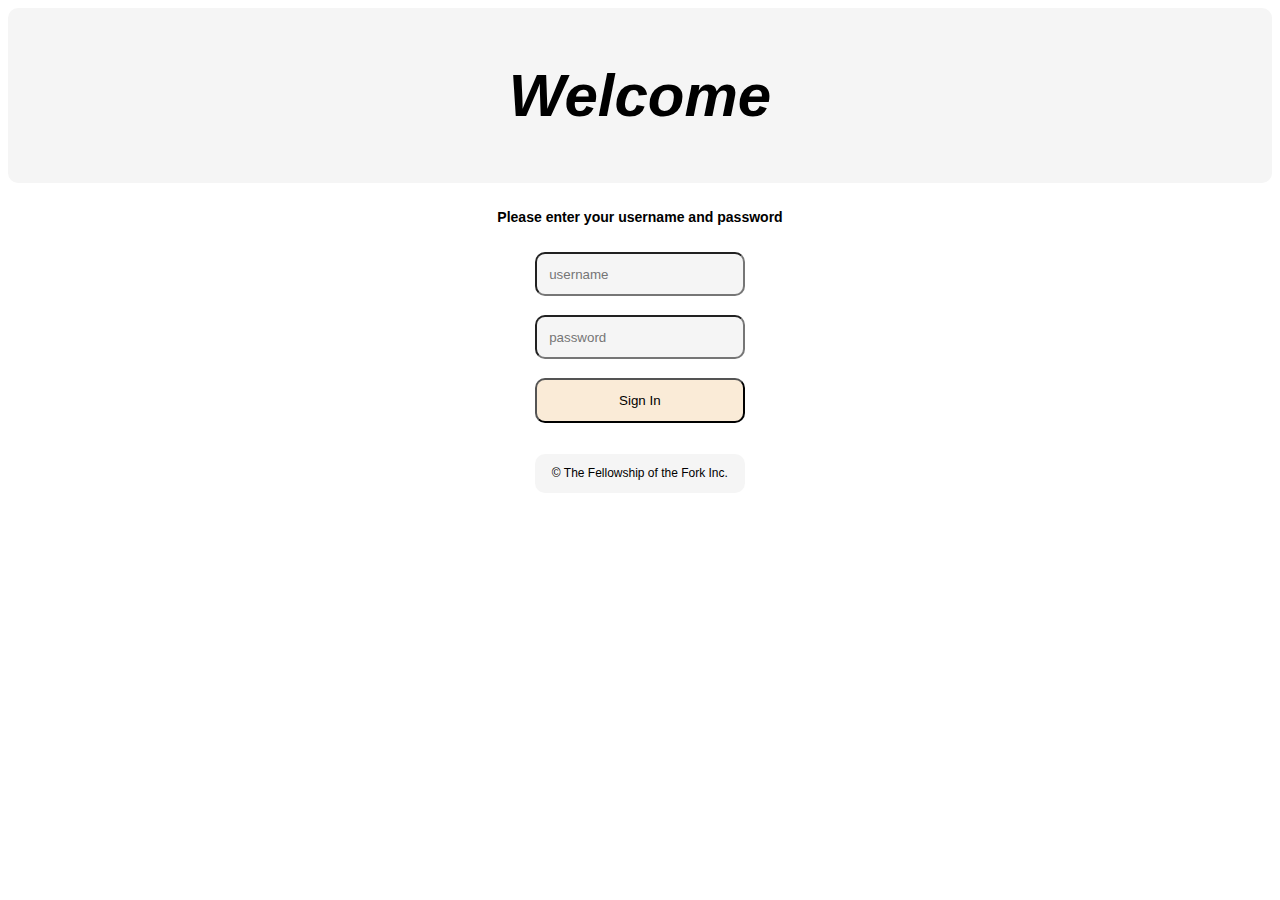
<file: index.html>
<!DOCTYPE html>
<html lang="en">
<head>
    <meta charset="UTF-8">
    <meta name="viewport" content="width=device-width, initial-scale=1.0">
    <title>Sign In | Survey</title>

    <link rel="stylesheet" href="./styles.css">
</head>
<body>
    <div class="row">
        <div class="col-lg-12 col-md-12 col-sm-12 menubar">
            <h1>Welcome</h1>
        </div>
    </div>

    <div class="row">
        <div class="col-lg-12 col-md-12 col-sm-12">
            <h3>Please enter your username and password</h3>
        </div>
    </div>

    <form id="signin">
        <div class="row">
            <div class="col-lg-05 col-md-03 col-sm-02 spacing"><p>&nbsp;</p></div>
            <div>
                <input class="col-lg-02 col-md-06 col-sm-08 wht" type="text"
                id="username" placeholder="username" required>
            </div>
            <div class="col-lg-05 col-md-03 col-sm-02 spacing"><p>&nbsp;</p></div>
        </div>

        <div class="row">
            <div class="col-lg-05 col-md-03 col-sm-02 spacing"><p>&nbsp;</p></div>
            <div>
                <input class="col-lg-02 col-md-06 col-sm-08 wht" type="password" 
                id="password" placeholder="password" required>
            </div>
            <div class="col-lg-05 col-md-03 col-sm-02 spacing"><p>&nbsp;</p></div>
        </div>

        <div class="row">        
            <div>
                <div class="col-lg-05 col-md-05 col-sm-03 spacing"><p>&nbsp;</p></div>
                <input class="col-lg-02 col-md-02 col-sm-06 wht" id="signInButton" type="button"
                onclick="signIn()" value="Sign In"> <!-- onclick="location.href='quiz.html'" -->
                <div class="col-lg-05 col-md-05 col-sm-03 spacing"><p>&nbsp;</p></div>
            </div>
        </div>
    </form>

    <div class="row">        
        <div class="col-lg-05 col-md-05 col-sm-03 spacing"><p>&nbsp;</p></div>
        <p class="col-lg-02 col-md-02 col-sm-06 wht" id="footer">&copy The Fellowship of the Fork Inc.</p>
        <div class="col-lg-05 col-md-05 col-sm-03 spacing"><p>&nbsp;</p></div>
    </div>

    <script type="text/javascript" src="./data.js"></script>

    <script type="text/javascript" src="./scripts.js"></script>
</body>
</html>
</file>
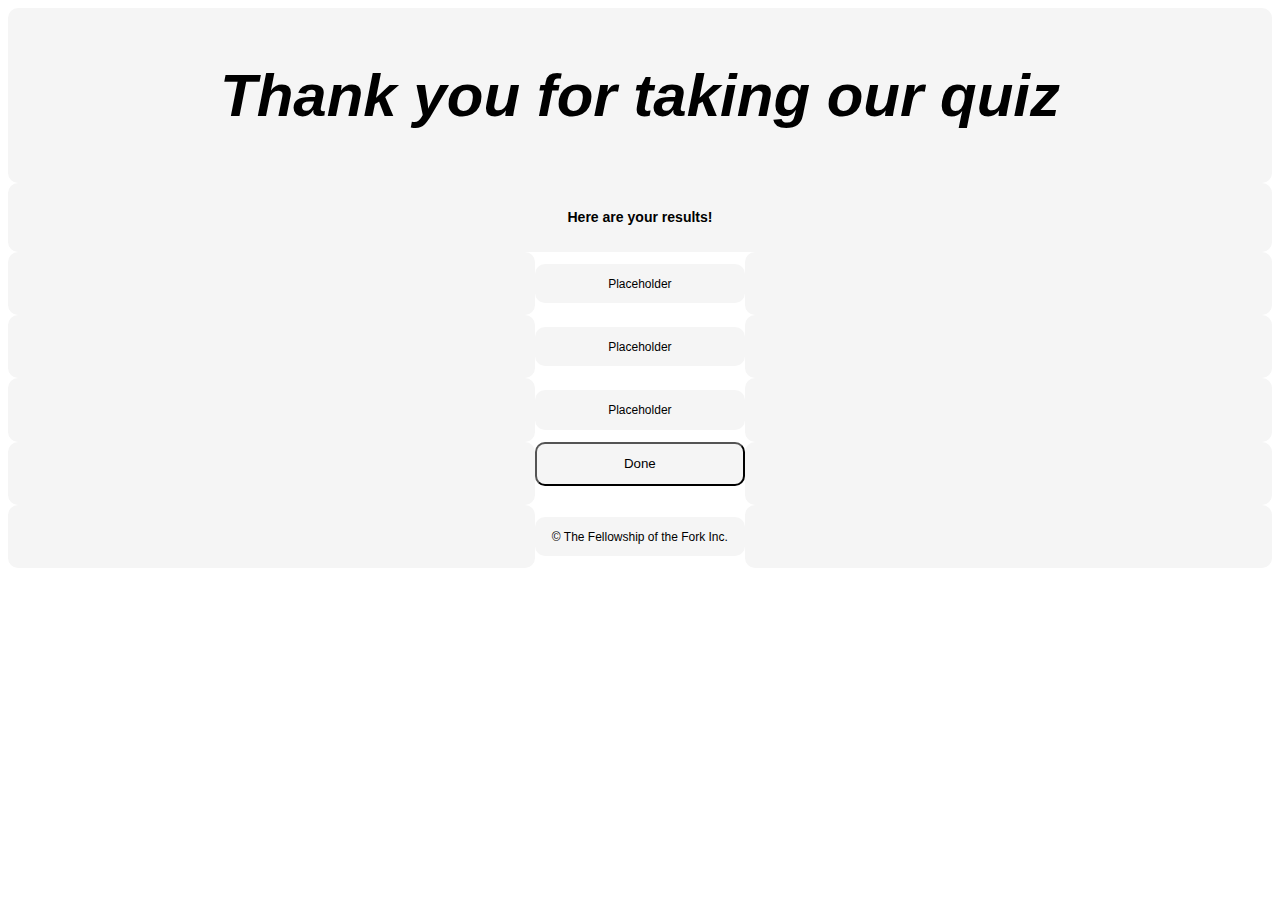
<file: disneyResults.html>
<!DOCTYPE html>
<html lang="en">
<head>
    <meta charset="UTF-8">
    <meta name="viewport" content="width=device-width, initial-scale=1.0">
    <title>Results</title>

    <link rel="stylesheet" href="./styles.css">
</head>
<body onload="showResult()">
    <div class="row">
        <div class="col-lg-12 col-md-12 col-sm-12 wht menubar">
            <h1>Thank you for taking our quiz</h1>
        </div>
    </div>

    <div class="row">
        <div class="col-lg-12 col-md-12 col-sm-12 wht">
            <h3>Here are your results!</h3>
        </div>
    </div>

    <div class="row">
        <div class="col-lg-05 col-md-03 col-sm-02 wht spacing"><p>&nbsp;</p></div>
        <div>
            <p id = "charater" class="col-lg-02 col-md-06 col-sm-08 wht">Placeholder</p>
        </div>
        <div class="col-lg-05 col-md-03 col-sm-02 wht spacing"><p>&nbsp;</p></div>
    </div>

    <div class="row">
        <div class="col-lg-05 col-md-03 col-sm-02 wht spacing"><p>&nbsp;</p></div>
        <div>
            <p id = "imageCharater" class="col-lg-02 col-md-06 col-sm-08 wht">Placeholder</p>
        </div>
        <div class="col-lg-05 col-md-03 col-sm-02 wht spacing"><p>&nbsp;</p></div>
    </div>


    <div class="row">
        <div class="col-lg-05 col-md-03 col-sm-02 wht spacing"><p>&nbsp;</p></div>
        <div>
            <p id = "charaterDescription" class="col-lg-02 col-md-06 col-sm-08 wht">Placeholder</p>
        </div>
        <div class="col-lg-05 col-md-03 col-sm-02 wht spacing"><p>&nbsp;</p></div>
    </div>

    <div class="row">        
        <div>
            <div class="col-lg-05 col-md-05 col-sm-03 wht spacing"><p>&nbsp;</p></div>
            <input class="col-lg-02 col-md-02 col-sm-06 wht" id="doneButton" type="button" 
            value="Done">
            <div class="col-lg-05 col-md-05 col-sm-03 wht spacing"><p>&nbsp;</p></div>
        </div>
    </div>

    <div class="row">        
        <div class="col-lg-05 col-md-05 col-sm-03 wht spacing"><p>&nbsp;</p></div>
        <p class="col-lg-02 col-md-02 col-sm-06 wht" id="footer">&copy The Fellowship of the Fork Inc.</p>
        <div class="col-lg-05 col-md-05 col-sm-03 wht spacing"><p>&nbsp;</p></div>
    </div>

    <script src="https://code.jquery.com/jquery-3.4.1.min.js"
    type="text/javascript"></script>

    <script type="text/javascript" src="./data.js"></script>
    <script type="text/javascript" src="./scripts.js"></script>
    

    
</body>
</html>
</file>
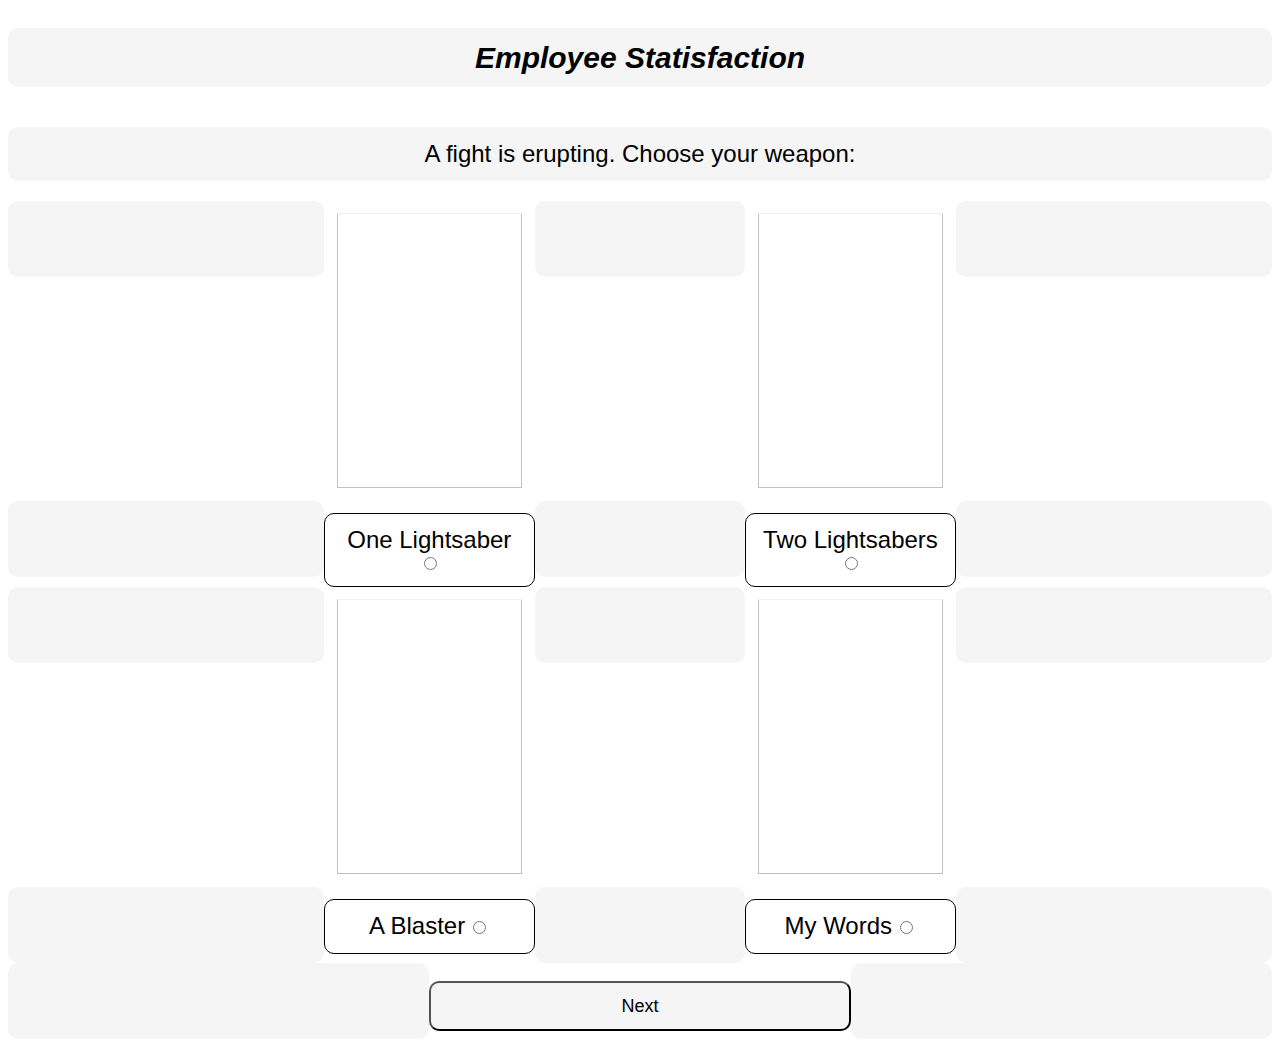
<file: quiz.html>
<!DOCTYPE html>
<html lang="en">
<head>
    <meta charset="UTF-8">
    <meta name="viewport" content="width=device-width, initial-scale=1.0">
    <title>Quiz</title>

    <link rel="stylesheet" href="./styles.css">
</head>
<body onload="loadQuestion()">
    <div class="row">
        <h1 class="col-lg-12 col-md-12 col-sm-12 wht menubar">Employee Statisfaction</h1>
    </div>

    <div class="row">
        <h2 class="col-lg-12 col-md-12 col-sm-12 wht" id="question"></h2>
    </div>

    <!-- Radio buttons and images -->

    <div class="row">
        <div class="col-lg-03 col-md-02 col-sm-01 wht"><h2>&nbsp;</h2></div>
        <img class="col-lg-02 col-md-03 col-sm-04 optionImage" id="optionImage0">
        <div class="col-lg-02 col-md-02 col-sm-02 wht"><h2>&nbsp;</h2></div>
        <img class="col-lg-02 col-md-03 col-sm-04 optionImage" id="optionImage1">
        <div class="col-lg-03 col-md-02 col-sm-01 wht"><h2>&nbsp;</h2></div>
    </div>

    <form id="questionForm">
        <div class="row">
            <div class="col-lg-03 col-md-02 col-sm-01 wht"><h2>&nbsp;</h2></div>

            <div class="col-lg-02 col-md-03 col-sm-04 option">
                <label id="option0" for="radio0"></label>
                <input type="radio" id="radio0" name="option" value="0" required>
            </div>
            <div class="col-lg-02 col-md-02 col-sm-02 wht"><h2>&nbsp;</h2></div>
            <div class="col-lg-02 col-md-03 col-sm-04 option">
                <label id="option1" for="radio1"></label> 
                <input type="radio" id="radio1" name="option" value="1">
            </div>

            <div class="col-lg-03 col-md-02 col-sm-01 wht"><h2>&nbsp;</h2></div>
        </div>

        <div class="row">
            <div class="col-lg-03 col-md-02 col-sm-01 wht"><h2>&nbsp;</h2></div>
            <img class="col-lg-02 col-md-03 col-sm-04 optionImage" id="optionImage2">
            <div class="col-lg-02 col-md-02 col-sm-02 wht"><h2>&nbsp;</h2></div>
            <img class="col-lg-02 col-md-03 col-sm-04 optionImage" id="optionImage3">
            <div class="col-lg-03 col-md-02 col-sm-01 wht"><h2>&nbsp;</h2></div>
        </div>
            
        <div class="row">
            <div class="col-lg-03 col-md-02 col-sm-01 wht "><h2>&nbsp;</h2></div>
            <div class="col-lg-02 col-md-03 col-sm-04 option">
                <label id="option2" for="radio2"></label>
                <input type="radio" id="radio2" name="option" value="2">
            </div>
            <div class="col-lg-02 col-md-02 col-sm-02 wht"><h2>&nbsp;</h2></div>
            <div class="col-lg-02 col-md-03 col-sm-04 option">
                <label id="option3" for="radio3"></label>
                <input type="radio" id="radio3" name="option" value="3">
            </div>
            <div class="col-lg-03 col-md-02 col-sm-01 wht"><h2>&nbsp;</h2></div>
        </div>

        

        <!-- Next button -->
        <div class="row">
            <div class="col-lg-04 col-md-04 col-sm-02 wht"><h2>&nbsp;</h2></div>
            <input class="col-lg-04 col-md-04 col-sm-08 wht" id="nextButton" type="submit" value="Next">
            <div class="col-lg-04 col-md-04 col-sm-02 wht"><h2>&nbsp;</h2></div>
        </div>
    </form>

    <script src="https://code.jquery.com/jquery-3.4.1.min.js"
    type="text/javascript"></script>

    <script type="text/javascript" src="./data.js"></script>

    <script type="text/javascript" src="./scripts.js"></script>
    <!-- <script type="text/javascript" src="MainQuestions.json"></script>  -->
</body>
</html>
</file>
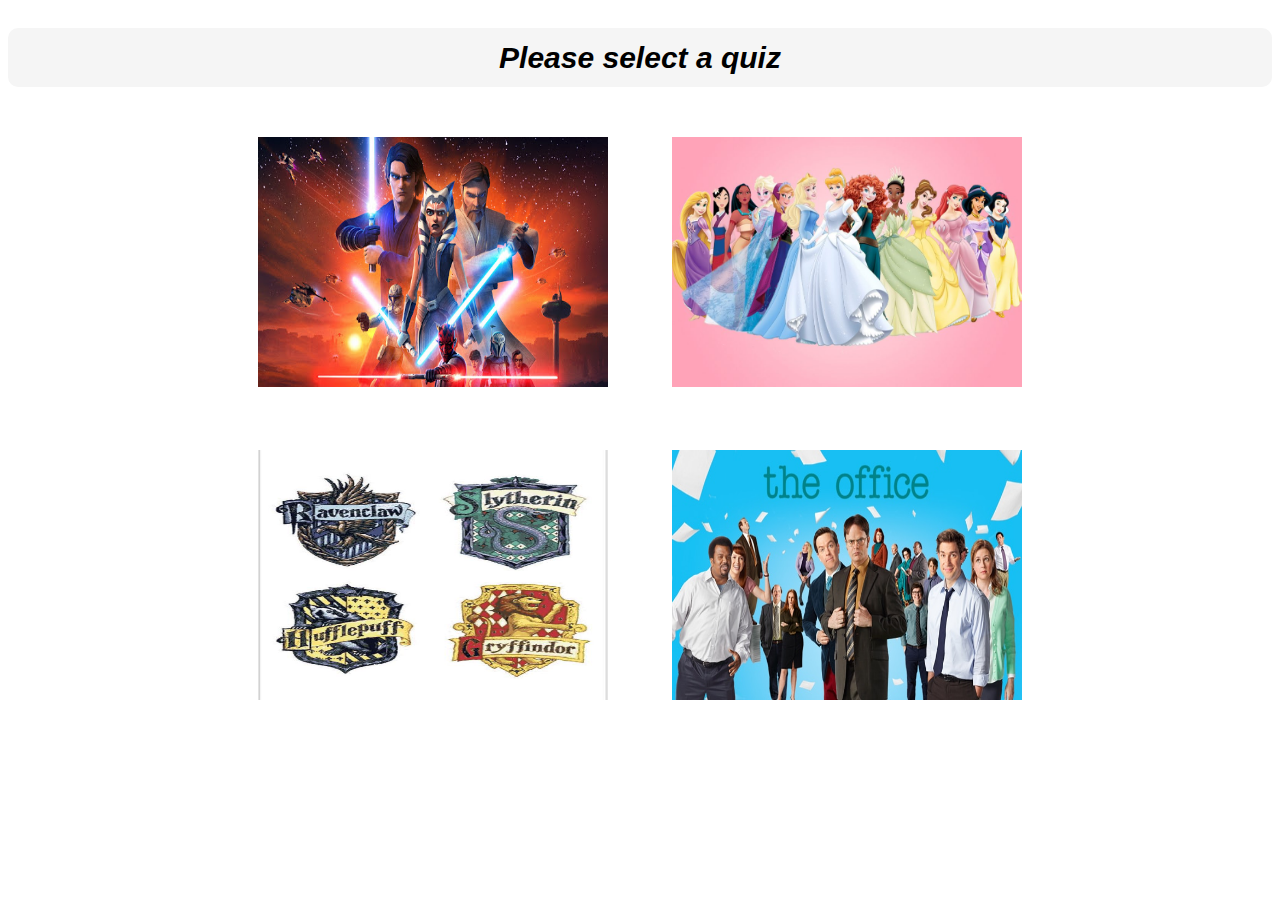
<file: quiz_selector.html>
<html lang="en">
<head>
    <meta charset="UTF-8">
    <meta name="viewport" content="width=device-width, initial-scale=1.0">
    <title>Quiz Selector</title>
    <link rel="stylesheet" href="./styles.css">
</head>
<body>
    <h1 class="col-lg-12 col-md-12 col-sm-12 wht menubar">Please select a quiz</h1>

    <input class="selector" value="clone" type="image" src="./images/Quiz Selector/clone wars.jpg" alt="Clone Wars Quiz" onclick="startQuiz(value)">
    <input class="selector" value="disney" type="image" src="./images/Quiz Selector/Disney Princess.jpg" alt="Disney Pricess Quiz" onclick="startQuiz(value)">
    <br>
    <input  class="selector" value="harry" type="image" src="./images/Quiz Selector/Harry Potter House.jpg" alt="Harry Potter House Quiz" onclick="startQuiz(value)">
    <input  class="selector" value="office" type="image" src="./images/Quiz Selector/The Office.jpg" alt="The Office Quiz" onclick="startQuiz(value)">
    

    <script type="text/javascript" src="./data.js"></script>
    
    <script type="text/javascript" src="./scripts.js"></script>
</body>
</html>
</file>
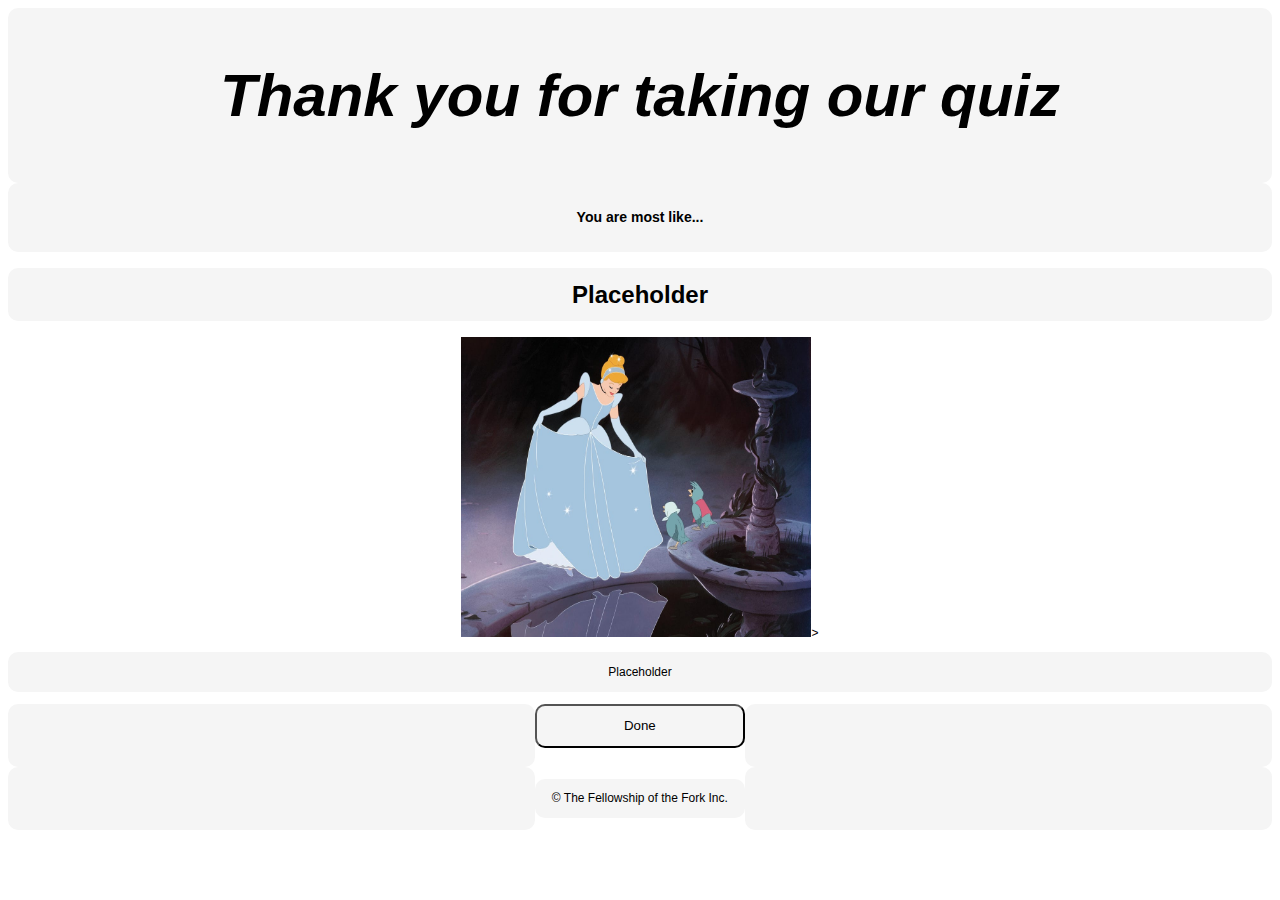
<file: results.html>
<!DOCTYPE html>
<html lang="en">
<head>
    <meta charset="UTF-8">
    <meta name="viewport" content="width=device-width, initial-scale=1.0">
    <title>Results</title>

    <link rel="stylesheet" href="./styles.css">
</head>
<body onload="showResult()">
    <div class="row">
        <div class="col-lg-12 col-md-12 col-sm-12 wht menubar">
            <h1>Thank you for taking our quiz</h1>
        </div>
    </div>

    <div class="row">
        <div class="col-lg-12 col-md-12 col-sm-12 wht">
            <h3>You are most like...</h3>
        </div>
    </div>

    <div class="row">
        <!-- <div class="col-lg-05 col-md-03 col-sm-02 wht spacing"><p>&nbsp;</p></div> -->
        <div>
            <h1 id = "charater" class="col-lg-12 col-md-12 col-sm-12 wht">Placeholder</h1>
        </div>
        <!-- <div class="col-lg-05 col-md-03 col-sm-02 wht spacing"><p>&nbsp;</p></div> -->
    </div>

    <div class="row">
        <!-- <div class="col-lg-12 col-md-03 col-sm-02 wht spacing"><p>&nbsp;</p></div> -->
        <div>
            <img id="imageCharater" src="./images/Results/Cinderella.jpg" alt="Placeholder">>
        </div>
        <!-- <div class="col-lg-05 col-md-03 col-sm-02 wht spacing"><p>&nbsp;</p></div> -->
    </div>


    <div class="row">
        <!-- <div class="col-lg-05 col-md-03 col-sm-02 wht spacing"><p>&nbsp;</p></div> -->
        <div>
            <p id = "charaterDescription" class="col-lg-12 col-md-06 col-sm-08 wht">Placeholder</p>
        </div>
        <!-- <div class="col-lg-05 col-md-03 col-sm-02 wht spacing"><p>&nbsp;</p></div> -->
    </div>

    <div class="row">        
        <div>
            <div class="col-lg-05 col-md-05 col-sm-03 wht spacing"><p>&nbsp;</p></div>
            <input class="col-lg-02 col-md-02 col-sm-06 wht" id="doneButton" type="button" 
            value="Done">
            <div class="col-lg-05 col-md-05 col-sm-03 wht spacing"><p>&nbsp;</p></div>
        </div>
    </div>

    <div class="row">        
        <div class="col-lg-05 col-md-05 col-sm-03 wht spacing"><p>&nbsp;</p></div>
        <p class="col-lg-02 col-md-02 col-sm-06 wht" id="footer">&copy The Fellowship of the Fork Inc.</p>
        <div class="col-lg-05 col-md-05 col-sm-03 wht spacing"><p>&nbsp;</p></div>
    </div>

    <script src="https://code.jquery.com/jquery-3.4.1.min.js"
    type="text/javascript"></script>

    <script type="text/javascript" src="./data.js"></script>
    <script type="text/javascript" src="./scripts.js"></script>
    

    
</body>
</html>
</file>
<file: styles.css>
* {
    box-sizing: 		border-box;
}

/* For phones (portrait) unless another @media rule below is fired */
@media only screen and (max-width: 500px) {
    .col-sm-00  {display: 		   none; }
    .col-sm-01  {width: 		  8.33%; }
    .col-sm-02  {width: 		 16.66%; }
    .col-sm-03  {width: 		 25.00%; }
    .col-sm-04  {width: 		 33.33%; }
    .col-sm-05  {width: 		 41.66%; }
    .col-sm-06  {width: 		 50.00%; }
    .col-sm-07  {width: 		 58.33%; }
    .col-sm-08  {width: 		 66.66%; }
    .col-sm-09  {width: 		 75.00%; }
    .col-sm-10  {width: 		 83.33%; }
    .col-sm-11  {width: 		 91.66%; }
    .col-sm-12 	{width: 		   100%; }
    body 		{background-color: white;}
    [class*="col-sm-"] {
        padding: 2%;
    }

    .spacing { border: none; }
}

/* For medium screens (e.g. landscape phones and portrait tablets) */
@media only screen and (min-width: 501px) {
    .col-md-00  {display: 		   none; }
    .col-md-01  {width: 		  8.33%; }
    .col-md-02  {width: 		 16.66%; }
    .col-md-03  {width: 		 25.00%; }
    .col-md-04  {width: 		 33.33%; }
    .col-md-05  {width: 		 41.66%; }
    .col-md-06  {width: 		 50.00%; }
    .col-md-07  {width: 		 58.33%; }
    .col-md-08  {width: 		 66.66%; }
    .col-md-09  {width: 		 75.00%; }
    .col-md-10  {width: 		 83.33%; }
    .col-md-11  {width: 		 91.66%; }
    .col-md-12  {width: 		100.00%; }
    body 		{background-color: white;}
    [class*="col-md-"] {
        padding: 2%;
    }
}

/* For large screens or landscape tablets*/		
@media only screen and (min-width: 1024px) {
    .col-md-00  {display: 		initial; }
    .col-sm-00  {display:       initial; }
    .col-lg-01  {width: 		  8.33%; }
    .col-lg-02  {width: 		 16.66%; }
    .col-lg-03  {width: 		 25.00%; }
    .col-lg-04  {width: 		 33.33%; }
    .col-lg-05  {width: 		 41.66%; }
    .col-lg-06  {width: 		 50.00%; }
    .col-lg-07  {width: 		 58.33%; }
    .col-lg-08  {width: 		 66.66%; }
    .col-lg-09  {width: 		 75.00%; }
    .col-lg-10 	{width: 		 83.33%; }
    .col-lg-11 	{width: 		 91.66%; }
    .col-lg-12 	{width: 		100.00%; }
    body 		{background-color: white;}
    [class*="col-lg-"] {
        padding: 1%;
    }
}

[class*="col-"] {
    float: 				left;
    border-radius: 		10px;
}

.row::after {
    content: 			"";
    clear: 				both;
    display: 			block;
}

.wht {background-color: whitesmoke;}
.gray {background-color: grey;}

.harry {
    background-image: url("./images/backgrounds/potter.jpg");
    background-position: center;
}

.clone {
    background-image: url("./images/backgrounds/clone.jpg");
    background-position: center;
}

.office {
    background-image: url("./images/backgrounds/office.jpg");
    background-position: center;
}

.disney {
    background-image: url("./images/backgrounds/disney.jpeg");
    background-position: center;
}

body {
    font-family: 		sans-serif;
    font-size: 			12px;		
    text-align: 		center;
}


label {
    font-size: 2em;
}

#nextButton {
    font-size: 1.5em;
    margin-top: 1em;
}

#question {
    font-size: 2em;
    font-weight: 500;
}

.menubar { 
    background-color: whitesmoke;
    font-size: 2.5em;
    font-style: italic;
}

#signInButton { background-color: antiquewhite; }

.option { 
    border: 1px solid black;
    margin-top: 1em;
}

input.selector{
    height: 250px;
    width: 350px;
    margin: 30px;
}
input.selector:hover{
    box-shadow: 0 16px 20px 0 rgba(0, 0, 0, 1), 0 17px 50px 0 rgba(0,0,0,1);
}

#signInButton{
    text-align: center;
}
img{
    height: 300px;
    width: 350px;
}
</file>
